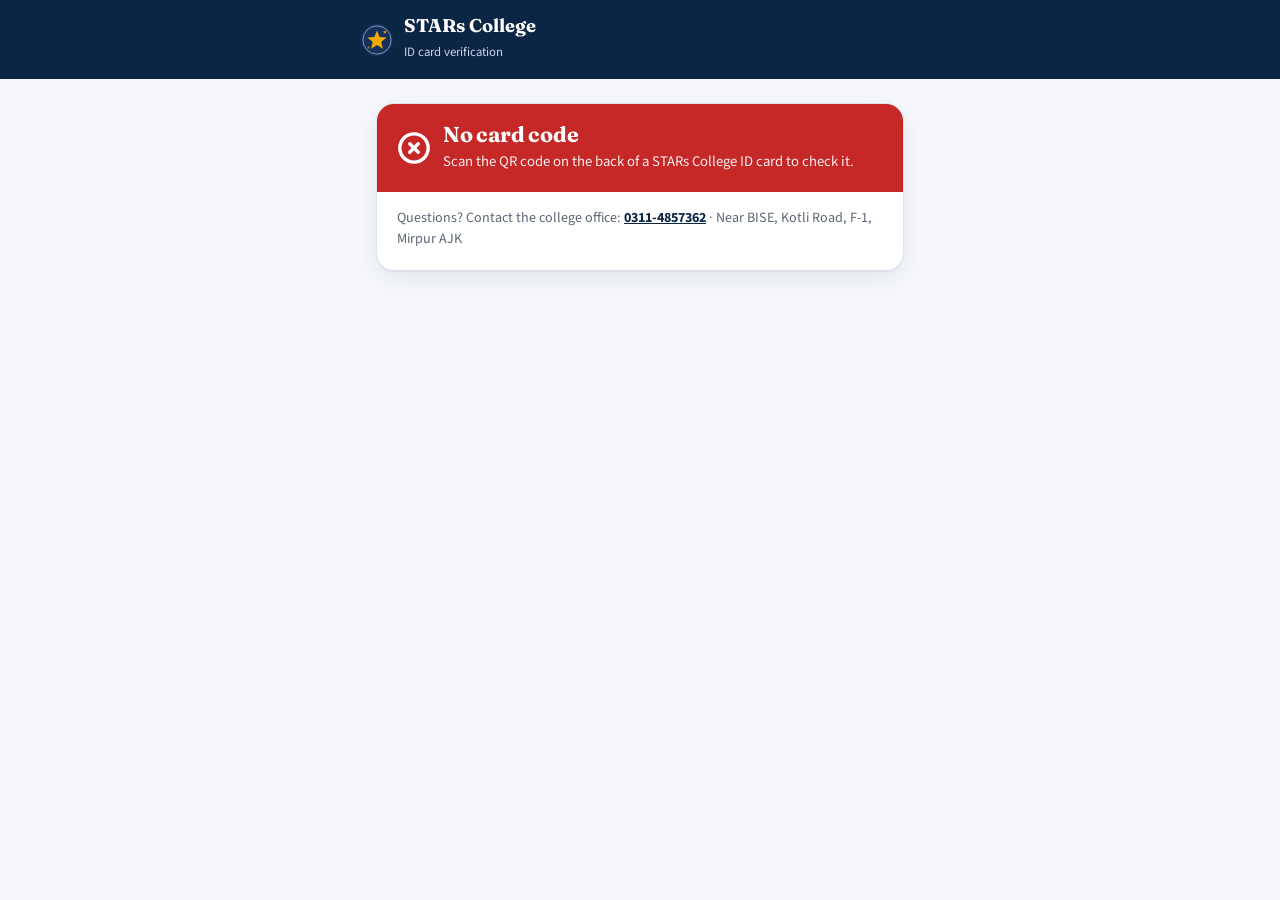
<file: verify.html>
<!DOCTYPE html>
<html lang="en">
<head>
<meta charset="utf-8">
<meta name="viewport" content="width=device-width, initial-scale=1">
<meta name="robots" content="noindex, nofollow">
<title>Verify ID Card | STARs College</title>
<meta name="theme-color" content="#0B2545">
<link rel="icon" href="assets/img/favicon.svg" type="image/svg+xml">
<link rel="preconnect" href="https://fonts.googleapis.com">
<link rel="preconnect" href="https://fonts.gstatic.com" crossorigin>
<link href="https://fonts.googleapis.com/css2?family=Fraunces:opsz,wght@9..144,600;9..144,700&family=Source+Sans+3:wght@400;600;700&display=swap" rel="stylesheet">
<link rel="stylesheet" href="assets/css/style.css">
<style>
  body { background: var(--paper); margin: 0; font-family: var(--sans); color: var(--ink); }
  .vf-head { background: var(--navy); color: #fff; padding: 14px 16px; }
  .vf-head a { color: #fff; text-decoration: none; display: flex; gap: 10px; align-items: center; max-width: 560px; margin: 0 auto; }
  .vf-head img { width: 34px; height: 34px; }
  .vf-head b { font: 700 1.15rem var(--serif); display: block; }
  .vf-head small { color: #C9D5E6; font-size: .8rem; }
  .vf { max-width: 560px; margin: 24px auto 40px; padding: 0 16px; }
  .vf-card { background: #fff; border: 1px solid var(--line); border-radius: 18px; box-shadow: var(--shadow); overflow: hidden; }
  .vf-status { display: flex; gap: 12px; align-items: center; padding: 18px 20px; color: #fff; }
  .vf-status svg { width: 34px; height: 34px; flex: none; fill: none; stroke: currentColor; stroke-width: 2.4; stroke-linecap: round; stroke-linejoin: round; }
  .vf-status h1 { margin: 0; font: 700 1.35rem/1.2 var(--serif); color: inherit; }
  .vf-status p { margin: 2px 0 0; font-size: .92rem; opacity: .92; }
  .vf-status--ok { background: var(--green); }
  .vf-status--bad { background: var(--red); }
  .vf-status--wait { background: var(--navy-2); }
  .vf-body { display: flex; gap: 18px; padding: 20px; align-items: flex-start; flex-wrap: wrap; }
  .vf-photo { width: 116px; height: 145px; object-fit: cover; border-radius: 12px; border: 1px solid var(--line); background: #EEF1F5; flex: none; }
  .vf-body dl { margin: 0; flex: 1; min-width: 200px; display: grid; grid-template-columns: auto 1fr; gap: 6px 14px; font-size: .96rem; }
  .vf-body dt { color: var(--muted); }
  .vf-body dd { margin: 0; font-weight: 700; }
  .vf-name { grid-column: 1 / -1; font: 700 1.3rem/1.2 var(--serif); color: var(--navy); margin-bottom: 4px; }
  .vf-note { color: var(--muted); font-size: .88rem; line-height: 1.5; padding: 0 20px 20px; margin: 0; }
  .vf-note a { color: var(--navy); font-weight: 700; }
</style>
</head>
<body>
<header class="vf-head"><a href="index.html"><img src="assets/img/logo-light.svg" alt=""><span><b>STARs College</b><small>ID card verification</small></span></a></header>
<main class="vf" id="main">
  <div class="vf-card" id="result" aria-live="polite">
    <div class="vf-status vf-status--wait"><div><h1>Checking card…</h1><p>Please wait a moment.</p></div></div>
  </div>
</main>
<script type="module">
  import * as store from "./portal/js/store.js";
  import { className } from "./portal/js/school.js";
  import { SITE } from "./assets/js/config.js";

  const el = document.getElementById("result");
  const esc = (s) => String(s ?? "").replace(/[&<>"']/g, (c) => ({ "&": "&amp;", "<": "&lt;", ">": "&gt;", '"': "&quot;", "'": "&#39;" }[c]));
  const MON = ["Jan", "Feb", "Mar", "Apr", "May", "Jun", "Jul", "Aug", "Sep", "Oct", "Nov", "Dec"];
  const fmt = (s) => { if (!s) return "—"; const [y, m, d] = String(s).slice(0, 10).split("-").map(Number); return `${d} ${MON[m - 1]} ${y}`; };
  const pad = (n) => String(n).padStart(2, "0");
  const d = new Date(), todayIso = `${d.getFullYear()}-${pad(d.getMonth() + 1)}-${pad(d.getDate())}`;
  const ICON = {
    ok: '<svg viewBox="0 0 24 24" aria-hidden="true"><circle cx="12" cy="12" r="10"/><path d="M7.5 12.5l3 3 6-6.5"/></svg>',
    bad: '<svg viewBox="0 0 24 24" aria-hidden="true"><circle cx="12" cy="12" r="10"/><path d="M15 9l-6 6M9 9l6 6"/></svg>'
  };
  const contact = `Questions? Contact the college office: <a href="tel:${esc(SITE.phone)}">${esc(SITE.phone)}</a> · ${esc(SITE.address)}`;
  const status = (tone, title, text) => `<div class="vf-status vf-status--${tone}">${ICON[tone] || ""}<div><h1>${title}</h1><p>${text}</p></div></div>`;

  async function run() {
    const code = (new URLSearchParams(location.search).get("c") || "").trim().toUpperCase();
    if (!/^[A-Z0-9]{12}$/.test(code)) {
      el.innerHTML = status("bad", "No card code", "Scan the QR code on the back of a STARs College ID card to check it.") + `<p class="vf-note" style="padding-top:16px">${contact}</p>`;
      return;
    }
    let c = null;
    try { c = await store.get("cardVerify", code); }
    catch { el.innerHTML = status("bad", "Could not check right now", "Please check your internet connection and scan again.") + `<p class="vf-note" style="padding-top:16px">${contact}</p>`; return; }
    if (!c) {
      el.innerHTML = status("bad", "Card not found", "This code does not match any card issued by STARs College. The card may be fake.") + `<p class="vf-note" style="padding-top:16px">${contact}</p>`;
      return;
    }
    const revoked = c.status !== "valid";
    const expired = !revoked && c.validUntil && c.validUntil < todayIso;
    const student = c.kind === "student";
    const head = revoked ? status("bad", "Card cancelled", "This card has been replaced or cancelled by the college. Do not accept it.")
      : expired ? status("bad", "Card expired", `This card was valid until ${fmt(c.validUntil)}.`)
      : status("ok", "Valid ID card", `Issued by ${esc(SITE.name)}, ${esc(SITE.city)}.`);
    const rows = student
      ? [["Card no.", c.cardNo], ["Father's name", c.fatherName], ["Class", className(c.classId)], ["Roll no.", c.rollNo]]
      : [["Card no.", c.cardNo], ["Designation", c.designation]];
    rows.push(["Issued", fmt(c.issuedAt)], ["Valid till", fmt(c.validUntil)]);
    el.innerHTML = `${head}
      <div class="vf-body">
        ${c.photo ? `<img class="vf-photo" src="${esc(c.photo)}" alt="Photo of ${esc(c.name)}">` : ""}
        <dl><div class="vf-name">${esc(c.name)}</div>${rows.map(([k, v]) => `<dt>${k}</dt><dd>${esc(v || "—")}</dd>`).join("")}</dl>
      </div>
      <p class="vf-note">${revoked || expired ? "" : `Check that the photo matches the person showing the card. `}${student ? "Student card" : "Employee card"} · verification code ${esc(code)}.<br>${contact}</p>`;
  }
  run();
</script>
</body>
</html>
</file>
<file: assets/css/style.css>
/* ==========================================================
   STARs College — main stylesheet
   Built by Ijaz Software House · 0092-344-0807888 / 0092-316-9334525 · www.ijazs.online
   Edit colours and fonts in :root below.
   ========================================================== */

:root {
  --navy: #0B2545;
  --navy-2: #13315C;
  --navy-3: #1D4577;
  --gold: #F2A900;
  --gold-deep: #C98A00;
  --gold-soft: #FFF4D6;
  --paper: #F5F7FA;
  --white: #FFFFFF;
  --ink: #1B2432;
  --muted: #5B6677;
  --line: #DDE3EA;
  --red: #C62828;
  --red-soft: #FDECEC;
  --green: #1E7B4A;

  --serif: "Fraunces", Georgia, "Times New Roman", serif;
  --sans: "Source Sans 3", "Segoe UI", Arial, sans-serif;

  --radius-lg: 18px;
  --radius: 12px;
  --radius-sm: 8px;
  --shadow: 0 1px 2px rgba(11, 37, 69, .06), 0 8px 24px rgba(11, 37, 69, .07);
  --container: 1180px;
  --gutter: 20px;
}

*, *::before, *::after { box-sizing: border-box; }
[hidden] { display: none !important; }
html { scroll-behavior: smooth; -webkit-text-size-adjust: 100%; }
body {
  margin: 0;
  font-family: var(--sans);
  font-size: 1.0625rem;
  line-height: 1.65;
  color: var(--ink);
  background: var(--white);
}
img { max-width: 100%; height: auto; display: block; }
a { color: var(--navy-3); }
a:hover { color: var(--gold-deep); }
:focus-visible { outline: 3px solid var(--gold); outline-offset: 2px; border-radius: 4px; }

h1, h2, h3, h4 {
  font-family: var(--serif);
  color: var(--navy);
  line-height: 1.2;
  margin: 0 0 .5em;
  font-weight: 600;
  letter-spacing: -0.01em;
}
h1 { font-size: clamp(2.1rem, 5vw, 3.4rem); }
h2 { font-size: clamp(1.7rem, 3.4vw, 2.35rem); }
h3 { font-size: 1.3rem; }
p { margin: 0 0 1em; }

.container { width: 100%; max-width: var(--container); margin: 0 auto; padding: 0 var(--gutter); }
.narrow { max-width: 760px; }
.section { padding: 72px 0; }
.section--paper { background: var(--paper); }
.section--navy { background: var(--navy); color: #D8E1EE; }
.section--navy h2, .section--navy h3 { color: var(--white); }
.section-head { max-width: 680px; margin-bottom: 36px; }
.section-head p { color: var(--muted); font-size: 1.1rem; }
.section--navy .section-head p { color: #AFC0D6; }
.section-head--row { display: flex; justify-content: space-between; align-items: end; gap: 20px; max-width: none; flex-wrap: wrap; }
.sr-only { position: absolute; width: 1px; height: 1px; overflow: hidden; clip: rect(0 0 0 0); white-space: nowrap; }
.skip-link { position: absolute; left: -9999px; top: 8px; background: var(--gold); color: var(--navy); padding: 8px 14px; z-index: 999; border-radius: 6px; }
.skip-link:focus { left: 8px; }

/* ---------- Buttons ---------- */
.btn {
  display: inline-flex; align-items: center; justify-content: center; gap: 8px;
  padding: 12px 22px; border-radius: 999px; border: 2px solid transparent;
  font: 600 1rem/1.2 var(--sans); text-decoration: none; cursor: pointer;
  transition: background .2s, color .2s, border-color .2s;
}
.btn--gold { background: var(--gold); color: var(--navy); }
.btn--gold:hover { background: #FFC02E; color: var(--navy); }
.btn--navy { background: var(--navy); color: var(--white); }
.btn--navy:hover { background: var(--navy-3); color: var(--white); }
.btn--ghost { border-color: rgba(255,255,255,.45); color: var(--white); }
.btn--ghost:hover { border-color: var(--white); color: var(--white); background: rgba(255,255,255,.08); }
.btn--outline { border-color: var(--navy); color: var(--navy); background: transparent; }
.btn--outline:hover { background: var(--navy); color: var(--white); }
.btn--sm { padding: 8px 16px; font-size: .92rem; }
.btn[disabled] { opacity: .6; cursor: not-allowed; }
.link-more { font-weight: 600; text-decoration: none; color: var(--navy-3); border-bottom: 2px solid var(--gold); padding-bottom: 1px; }

/* ---------- Top bar & header ---------- */
.topbar { background: var(--navy); color: #C9D5E6; font-size: .9rem; }
.topbar .container { display: flex; justify-content: space-between; gap: 16px; padding-top: 7px; padding-bottom: 7px; flex-wrap: wrap; }
.topbar a { color: #E7EDF6; text-decoration: none; }
.topbar a:hover { color: var(--gold); }
.topbar__group { display: flex; gap: 18px; flex-wrap: wrap; }
.topbar__item { display: inline-flex; align-items: center; gap: 6px; }
.topbar svg { width: 15px; height: 15px; fill: var(--gold); }

.site-header { position: sticky; top: 0; z-index: 50; background: var(--white); border-bottom: 1px solid var(--line); }
.site-header .container { display: flex; align-items: center; justify-content: space-between; gap: 16px; min-height: 76px; }
.brand { display: flex; align-items: center; gap: 12px; text-decoration: none; color: var(--navy); }
.brand img { width: 46px; height: 46px; }
.brand__name { font-family: var(--serif); font-size: 1.45rem; font-weight: 700; line-height: 1; display: block; }
.brand__sub { font-size: .8rem; color: var(--muted); display: block; margin-top: 3px; }

.nav { display: flex; align-items: center; gap: 4px; }
.nav__list { display: flex; list-style: none; margin: 0; padding: 0; gap: 2px; }
.nav__list a {
  display: block; padding: 10px 11px; text-decoration: none; color: var(--ink);
  font-weight: 600; font-size: .98rem; border-radius: 8px;
}
.nav__list a:hover { color: var(--navy-3); background: var(--paper); }
.nav__list a[aria-current="page"] { color: var(--navy); box-shadow: inset 0 -3px 0 var(--gold); border-radius: 0; }
.nav__cta { margin-left: 10px; }
.nav-toggle { display: none; background: none; border: 0; padding: 10px; cursor: pointer; color: var(--navy); }
.nav-toggle svg { width: 28px; height: 28px; }

/* ---------- Announcement ticker ---------- */
.ticker { background: var(--gold-soft); border-bottom: 1px solid #F3DFA6; font-size: .95rem; }
.ticker .container { display: flex; align-items: center; gap: 14px; min-height: 42px; }
.ticker__label {
  flex: none; background: var(--navy); color: var(--white); font-weight: 700; font-size: .85rem;
  padding: 4px 12px; border-radius: 999px; text-decoration: none;
}
.ticker__label:hover { color: var(--gold); }
.ticker__viewport { overflow: hidden; flex: 1; mask-image: linear-gradient(90deg, transparent, #000 4%, #000 96%, transparent); }
.ticker__track { display: inline-flex; gap: 48px; white-space: nowrap; animation: ticker 40s linear infinite; padding-left: 100%; }
.ticker__viewport:hover .ticker__track, .ticker__viewport:focus-within .ticker__track { animation-play-state: paused; }
.ticker__track a { color: var(--navy); text-decoration: none; font-weight: 600; }
.ticker__track a:hover { text-decoration: underline; }
.ticker__track .is-urgent { color: var(--red); }
@keyframes ticker { to { transform: translateX(-100%); } }

/* ---------- Hero ---------- */
.hero {
  position: relative; overflow: hidden; color: #D8E1EE;
  background:
    radial-gradient(1200px 500px at 85% -10%, rgba(29,69,119,.9), transparent 60%),
    var(--navy);
  /* To use a campus photo instead, uncomment:
  background: linear-gradient(90deg, rgba(11,37,69,.95) 35%, rgba(11,37,69,.6)), url("../img/campus.jpg") center/cover; */
}
.hero .container { display: grid; grid-template-columns: 1.05fr 1fr; gap: 40px; align-items: center; padding-top: 72px; padding-bottom: 80px; }
.hero h1 { color: var(--white); margin-bottom: 18px; }
.hero__lead { font-size: 1.2rem; max-width: 34em; color: #C5D2E3; margin-bottom: 28px; }
.hero__actions { display: flex; gap: 12px; flex-wrap: wrap; }
.hero__badge { display: inline-flex; align-items: center; gap: 8px; margin-bottom: 18px; font-weight: 600; color: var(--gold); }
.hero__badge::before { content: ""; width: 8px; height: 8px; border-radius: 50%; background: var(--gold); box-shadow: 0 0 0 4px rgba(242,169,0,.25); }

/* Constellation — the student's journey from Class 8 to the four groups */
.constellation { width: 100%; height: auto; }
.constellation .path { fill: none; stroke: rgba(242,169,0,.55); stroke-width: 1.6; }
.constellation .path--branch { stroke: rgba(255,255,255,.28); stroke-dasharray: 4 5; }
.constellation .star { fill: var(--gold); }
.constellation .star--group { fill: var(--white); }
.constellation .halo { fill: rgba(242,169,0,.14); }
.constellation .dust { fill: rgba(255,255,255,.35); }
.constellation text { font-family: var(--sans); font-size: 15px; fill: #E7EDF6; font-weight: 600; }
.constellation .t-sub { font-size: 12.5px; fill: #9FB2CB; font-weight: 400; }
.constellation a:hover text, .constellation a:focus text { fill: var(--gold); }
@media (prefers-reduced-motion: no-preference) {
  .constellation .path { stroke-dasharray: 600; stroke-dashoffset: 600; animation: draw 2.2s ease-out forwards .3s; }
  .constellation .path--branch { stroke-dasharray: 4 5; stroke-dashoffset: 0; opacity: 0; animation: fadein .8s ease-out forwards 2.2s; }
  .constellation .node { opacity: 0; animation: fadein .5s ease-out forwards; }
  .constellation .n1 { animation-delay: .3s; } .constellation .n2 { animation-delay: .7s; }
  .constellation .n3 { animation-delay: 1.1s; } .constellation .n4 { animation-delay: 1.5s; }
  .constellation .n5 { animation-delay: 1.9s; } .constellation .g { animation-delay: 2.4s; }
}
@keyframes draw { to { stroke-dashoffset: 0; } }
@keyframes fadein { to { opacity: 1; } }

/* ---------- Stats ---------- */
.stats { background: var(--white); border-bottom: 1px solid var(--line); }
.stats__grid { display: grid; grid-template-columns: repeat(4, 1fr); }
.stat { padding: 26px 20px; border-left: 1px solid var(--line); }
.stat:first-child { border-left: 0; }
.stat__num { font-family: var(--serif); font-size: 2.2rem; color: var(--navy); font-weight: 700; line-height: 1.1; }
.stat__label { color: var(--muted); font-size: .98rem; }

/* ---------- Grids & cards ---------- */
.grid { display: grid; gap: 24px; }
.grid--2 { grid-template-columns: repeat(2, 1fr); }
.grid--3 { grid-template-columns: repeat(3, 1fr); }
.grid--4 { grid-template-columns: repeat(4, 1fr); }

.card { background: var(--white); border: 1px solid var(--line); border-radius: var(--radius-lg); padding: 26px; }
.card--shadow { box-shadow: var(--shadow); border-color: transparent; }
.card h3 { margin-bottom: 8px; }
.card p { color: var(--muted); }

.program { display: flex; flex-direction: column; }
.program__classes { font-weight: 700; color: var(--gold-deep); margin-bottom: 6px; }
.program ul { margin: 0 0 18px; padding-left: 18px; color: var(--muted); }
.program .link-more { margin-top: auto; align-self: flex-start; }

.group-card { display: flex; flex-direction: column; background: var(--white); border-radius: var(--radius-lg); border: 1px solid var(--line); overflow: hidden; }
.group-card__top { background: var(--navy); color: var(--white); padding: 22px 22px 18px; }
.group-card__icon { width: 44px; height: 44px; border-radius: 12px; background: rgba(242,169,0,.16); display: grid; place-items: center; margin-bottom: 12px; }
.group-card__icon svg { width: 24px; height: 24px; stroke: var(--gold); fill: none; stroke-width: 1.8; stroke-linecap: round; stroke-linejoin: round; }
.group-card__top h3 { color: var(--white); margin: 0; }
.group-card__top span { color: #AFC0D6; font-size: .95rem; }
.group-card__body { padding: 20px 22px 22px; display: flex; flex-direction: column; flex: 1; }
.group-card__body p { color: var(--muted); }
.group-card__body .link-more { margin-top: auto; align-self: flex-start; }

.why { display: grid; grid-template-columns: repeat(3, 1fr); gap: 0; border-top: 1px solid var(--line); }
.why__item { padding: 26px 24px 26px 0; border-bottom: 1px solid var(--line); }
.why__item h3 { font-size: 1.15rem; display: flex; gap: 10px; align-items: center; }
.why__item h3 svg { width: 20px; height: 20px; fill: var(--gold); flex: none; }
.why__item p { color: var(--muted); margin: 0; }

/* Toppers */
.topper { text-align: center; background: rgba(255,255,255,.04); border: 1px solid rgba(255,255,255,.12); border-radius: var(--radius-lg); padding: 26px 18px; }
.topper__pos { display: inline-block; background: var(--gold); color: var(--navy); font-weight: 700; font-size: .85rem; padding: 3px 12px; border-radius: 999px; margin-bottom: 14px; }
.topper .avatar { margin: 0 auto 14px; }
.topper h3 { color: var(--white); font-size: 1.15rem; margin-bottom: 2px; }
.topper__meta { color: #AFC0D6; font-size: .95rem; }
.topper__marks { font-family: var(--serif); font-size: 1.6rem; color: var(--gold); font-weight: 700; }

.avatar {
  width: 88px; height: 88px; border-radius: 50%; display: grid; place-items: center;
  font-family: var(--serif); font-size: 1.8rem; font-weight: 700;
  background: var(--gold-soft); color: var(--navy); border: 3px solid var(--gold);
  object-fit: cover;
}

/* Article cards */
.article-card { display: flex; flex-direction: column; background: var(--white); border: 1px solid var(--line); border-radius: var(--radius-lg); overflow: hidden; text-decoration: none; color: inherit; }
.article-card:hover { border-color: #BCC7D4; }
.article-card:hover h3 { color: var(--navy-3); }
.article-card__img { aspect-ratio: 16/9; object-fit: cover; width: 100%; background: var(--paper); }
.article-card__body { padding: 20px 22px 24px; display: flex; flex-direction: column; flex: 1; }
.article-card__meta { display: flex; gap: 10px; align-items: center; flex-wrap: wrap; font-size: .9rem; color: var(--muted); margin-bottom: 10px; }
.article-card h3 { font-size: 1.2rem; margin-bottom: 8px; }
.article-card p { color: var(--muted); margin-bottom: 0; }
.chip { display: inline-block; font-size: .82rem; font-weight: 700; padding: 3px 10px; border-radius: 999px; background: var(--paper); color: var(--navy-2); border: 1px solid var(--line); }
.chip--gold { background: var(--gold-soft); border-color: #F3DFA6; color: #7A5300; }
.chip--red { background: var(--red-soft); border-color: #F5C6C6; color: var(--red); }

/* Announcement list */
.notice-list { list-style: none; margin: 0; padding: 0; }
.notice {
  display: grid; grid-template-columns: 74px 1fr; gap: 18px; padding: 18px 0; border-bottom: 1px solid var(--line);
}
.notice:first-child { padding-top: 0; }
.notice__date { text-align: center; background: var(--paper); border-radius: var(--radius); padding: 8px 4px; align-self: start; }
.notice__day { font-family: var(--serif); font-size: 1.6rem; font-weight: 700; color: var(--navy); line-height: 1; display: block; }
.notice__mon { font-size: .82rem; color: var(--muted); font-weight: 600; }
.notice h3 { font-size: 1.1rem; margin: 4px 0 4px; font-family: var(--sans); font-weight: 700; }
.notice p { margin: 0; color: var(--muted); }
.notice__attach { display: inline-flex; gap: 6px; align-items: center; margin-top: 8px; font-weight: 600; font-size: .95rem; }
.notice--urgent { background: var(--red-soft); border-radius: var(--radius); padding: 16px; border: 1px solid #F5C6C6; margin-bottom: 10px; }
.notice--urgent .notice__date { background: var(--white); }
.notice--urgent h3 { color: var(--red); }
.notice--urgent:first-child { padding-top: 16px; }

/* Testimonials */
.quote-slider { position: relative; max-width: 820px; }
.quote { display: none; }
.quote.is-active { display: block; }
.quote blockquote { margin: 0 0 18px; font-family: var(--serif); font-size: clamp(1.25rem, 2.6vw, 1.6rem); line-height: 1.45; color: var(--navy); }
.quote blockquote::before { content: "\201C"; color: var(--gold); font-size: 3rem; line-height: 0; vertical-align: -0.35em; margin-right: 4px; }
.quote cite { font-style: normal; font-weight: 700; }
.quote cite span { font-weight: 400; color: var(--muted); }
.quote-controls { display: flex; gap: 10px; margin-top: 24px; }
.quote-controls button { width: 44px; height: 44px; border-radius: 50%; border: 1.5px solid var(--navy); background: var(--white); color: var(--navy); cursor: pointer; font-size: 1.2rem; }
.quote-controls button:hover { background: var(--navy); color: var(--white); }

/* CTA strip */
.cta-strip { background: var(--gold); }
.cta-strip .container { display: flex; justify-content: space-between; align-items: center; gap: 20px; padding-top: 34px; padding-bottom: 34px; flex-wrap: wrap; }
.cta-strip h2 { margin: 0; font-size: clamp(1.4rem, 3vw, 1.9rem); }
.cta-strip p { margin: 4px 0 0; color: #5C4200; }

/* ---------- Page header (inner pages) ---------- */
.page-hero { background: var(--navy); color: #C5D2E3; padding: 54px 0 48px; position: relative; overflow: hidden; }
.page-hero::after {
  content: ""; position: absolute; right: -40px; top: -40px; width: 320px; height: 320px; opacity: .12;
  background: url("../img/star-mark.svg") no-repeat center/contain;
}
.page-hero h1 { color: var(--white); margin-bottom: 10px; font-size: clamp(1.9rem, 4.4vw, 2.8rem); }
.page-hero p { max-width: 640px; margin: 0; font-size: 1.12rem; }
.crumbs { font-size: .92rem; margin-bottom: 12px; }
.crumbs a { color: var(--gold); text-decoration: none; }
.crumbs span { color: #8FA3BF; }

/* ---------- Prose / content ---------- */
.prose { max-width: 72ch; }
.prose h2 { font-size: 1.7rem; margin-top: 1.6em; }
.prose h3 { font-size: 1.3rem; margin-top: 1.4em; }
.prose ul, .prose ol { padding-left: 22px; }
.prose li { margin-bottom: .35em; }
.prose blockquote { border-left: 4px solid var(--gold); margin: 1.4em 0; padding: 4px 0 4px 18px; color: var(--navy-2); font-style: italic; }
.prose img { border-radius: var(--radius); margin: 1.4em 0; }
.prose a { font-weight: 600; }

.two-col { display: grid; grid-template-columns: 1fr 1fr; gap: 48px; align-items: start; }
.two-col--wide { grid-template-columns: 1.5fr 1fr; }

.message-card { display: grid; grid-template-columns: 150px 1fr; gap: 28px; align-items: start; background: var(--white); border-radius: var(--radius-lg); padding: 30px; border: 1px solid var(--line); }
.message-card .avatar { width: 150px; height: 150px; font-size: 3rem; }
.message-card blockquote { margin: 0 0 14px; font-family: var(--serif); font-size: 1.15rem; color: var(--navy-2); line-height: 1.55; }
.message-card__name { font-weight: 700; }
.message-card__role { color: var(--muted); font-size: .95rem; }

.values { list-style: none; padding: 0; margin: 0; display: grid; grid-template-columns: repeat(2, 1fr); gap: 14px; }
.values li { background: var(--paper); border-radius: var(--radius); padding: 16px 18px; }
.values strong { display: block; color: var(--navy); font-family: var(--serif); font-size: 1.1rem; }

.facility { border-top: 3px solid var(--gold); background: var(--white); padding: 22px; border-radius: 0 0 var(--radius) var(--radius); box-shadow: var(--shadow); }
.facility h3 { font-size: 1.12rem; }
.facility p { margin: 0; color: var(--muted); }

/* Tabs (Programs) */
.tabs { display: flex; gap: 8px; flex-wrap: wrap; margin-bottom: 26px; border-bottom: 1px solid var(--line); }
.tab {
  background: none; border: 0; padding: 12px 18px; font: 700 1rem var(--sans); color: var(--muted);
  cursor: pointer; border-bottom: 3px solid transparent; margin-bottom: -1px;
}
.tab[aria-selected="true"] { color: var(--navy); border-bottom-color: var(--gold); }
.tab:hover { color: var(--navy); }
.tabpanel[hidden] { display: none; }

.info-list { list-style: none; padding: 0; margin: 0 0 20px; }
.info-list li { display: flex; justify-content: space-between; gap: 16px; padding: 10px 0; border-bottom: 1px dashed var(--line); }
.info-list li span:first-child { color: var(--muted); }
.info-list li span:last-child { font-weight: 600; text-align: right; }

.table-wrap { overflow-x: auto; border: 1px solid var(--line); border-radius: var(--radius); background: var(--white); }
table { width: 100%; border-collapse: collapse; font-size: .98rem; }
th, td { padding: 12px 16px; text-align: left; border-bottom: 1px solid var(--line); }
th { background: var(--paper); color: var(--navy); font-weight: 700; white-space: nowrap; }
tr:last-child td { border-bottom: 0; }
td.num, th.num { text-align: right; font-variant-numeric: tabular-nums; }

.careers { display: flex; flex-wrap: wrap; gap: 8px; margin: 0; padding: 0; list-style: none; }
.careers li { background: var(--gold-soft); color: #6B4800; font-weight: 600; font-size: .92rem; padding: 5px 12px; border-radius: 999px; }

/* Admission timeline — a real sequence, so numbered */
.steps { list-style: none; margin: 0; padding: 0; counter-reset: step; display: grid; grid-template-columns: repeat(5, 1fr); gap: 16px; }
.steps li { counter-increment: step; position: relative; padding-top: 54px; }
.steps li::before {
  content: counter(step); position: absolute; top: 0; left: 0; width: 40px; height: 40px; border-radius: 50%;
  background: var(--navy); color: var(--gold); font: 700 1.1rem/40px var(--serif); text-align: center;
}
.steps li::after { content: ""; position: absolute; top: 20px; left: 48px; right: -8px; height: 2px; background: var(--line); }
.steps li:last-child::after { display: none; }
.steps h3 { font-size: 1.08rem; margin-bottom: 4px; }
.steps p { color: var(--muted); font-size: .96rem; margin: 0; }

.checklist { list-style: none; padding: 0; margin: 0; }
.checklist li { padding: 8px 0 8px 32px; position: relative; }
.checklist li::before {
  content: ""; position: absolute; left: 0; top: 11px; width: 20px; height: 20px; border-radius: 50%;
  background: var(--gold-soft) url("data:image/svg+xml,%3Csvg xmlns='http://www.w3.org/2000/svg' viewBox='0 0 24 24'%3E%3Cpath d='M5 12.5l4.5 4.5L19 7.5' fill='none' stroke='%23C98A00' stroke-width='3' stroke-linecap='round' stroke-linejoin='round'/%3E%3C/svg%3E") center/14px no-repeat;
}

/* ---------- Forms ---------- */
.form { display: grid; grid-template-columns: 1fr 1fr; gap: 16px 18px; }
.form .full { grid-column: 1 / -1; }
.field label { display: block; font-weight: 700; margin-bottom: 6px; font-size: .96rem; color: var(--navy); }
.field label .opt { font-weight: 400; color: var(--muted); }
.field input, .field select, .field textarea {
  width: 100%; padding: 12px 14px; border: 1.5px solid var(--line); border-radius: var(--radius-sm);
  font: inherit; font-size: 1rem; background: var(--white); color: var(--ink);
}
.field textarea { min-height: 120px; resize: vertical; }
.field input:focus, .field select:focus, .field textarea:focus { outline: none; border-color: var(--navy-3); box-shadow: 0 0 0 3px rgba(29,69,119,.15); }
.field.has-error input, .field.has-error select, .field.has-error textarea { border-color: var(--red); }
.field__error { color: var(--red); font-size: .9rem; margin-top: 5px; display: none; }
.field.has-error .field__error { display: block; }
.field__hint { color: var(--muted); font-size: .88rem; margin-top: 5px; }
.form-status { padding: 14px 16px; border-radius: var(--radius-sm); font-weight: 600; display: none; }
.form-status.is-ok { display: block; background: #E7F5EC; color: var(--green); border: 1px solid #BFE3CC; }
.form-status.is-err { display: block; background: var(--red-soft); color: var(--red); border: 1px solid #F5C6C6; }
.form-panel { background: var(--white); border: 1px solid var(--line); border-radius: var(--radius-lg); padding: 30px; box-shadow: var(--shadow); }

/* ---------- Filters & search ---------- */
.toolbar { display: flex; gap: 14px; justify-content: space-between; align-items: center; flex-wrap: wrap; margin-bottom: 28px; }
.filter-chips { display: flex; gap: 8px; flex-wrap: wrap; }
.filter-chips button {
  border: 1.5px solid var(--line); background: var(--white); padding: 7px 14px; border-radius: 999px;
  font: 600 .94rem var(--sans); color: var(--ink); cursor: pointer;
}
.filter-chips button:hover { border-color: var(--navy-3); }
.filter-chips button[aria-pressed="true"] { background: var(--navy); border-color: var(--navy); color: var(--white); }
.search { position: relative; min-width: 260px; }
.search input { width: 100%; padding: 10px 14px 10px 40px; border: 1.5px solid var(--line); border-radius: 999px; font: inherit; }
.search svg { position: absolute; left: 14px; top: 50%; transform: translateY(-50%); width: 18px; height: 18px; fill: var(--muted); }
.empty { text-align: center; padding: 50px 20px; color: var(--muted); background: var(--paper); border-radius: var(--radius-lg); }
.center { text-align: center; }
.mt-lg { margin-top: 32px; }

/* ---------- Single article ---------- */
.article-head { padding: 48px 0 28px; }
.article-head h1 { font-size: clamp(1.9rem, 4.2vw, 2.8rem); max-width: 30ch; }
.article-meta { display: flex; flex-wrap: wrap; gap: 14px; color: var(--muted); align-items: center; font-size: .98rem; }
.article-cover { border-radius: var(--radius-lg); width: 100%; aspect-ratio: 16/8; object-fit: cover; margin-bottom: 36px; background: var(--paper); }
.article-layout { display: grid; grid-template-columns: minmax(0, 1fr) 280px; gap: 56px; }
.share { position: sticky; top: 110px; }
.share h2 { font-size: 1.1rem; font-family: var(--sans); font-weight: 700; }
.share__btns { display: flex; flex-direction: column; gap: 10px; }
.share__btns a, .share__btns button {
  display: flex; align-items: center; gap: 10px; padding: 10px 14px; border-radius: var(--radius-sm); border: 1.5px solid var(--line);
  background: var(--white); text-decoration: none; font: 600 .96rem var(--sans); color: var(--ink); cursor: pointer;
}
.share__btns a:hover, .share__btns button:hover { border-color: var(--navy-3); color: var(--navy); }
.share__btns svg { width: 18px; height: 18px; }

/* ---------- Results chart ---------- */
.bars { display: grid; gap: 14px; }
.bar { display: grid; grid-template-columns: 64px 1fr 60px; gap: 14px; align-items: center; }
.bar__year { font-weight: 700; color: var(--navy); }
.bar__track { background: var(--paper); border-radius: 999px; height: 18px; overflow: hidden; }
.bar__fill { height: 100%; background: linear-gradient(90deg, var(--navy-3), var(--navy)); border-radius: 999px; }
.bar__fill--best { background: linear-gradient(90deg, var(--gold-deep), var(--gold)); }
.bar__val { font-weight: 700; text-align: right; font-variant-numeric: tabular-nums; }

/* ---------- Faculty ---------- */
.teacher { text-align: center; padding: 28px 18px; }
.teacher .avatar { margin: 0 auto 14px; }
.teacher h3 { font-size: 1.12rem; margin-bottom: 2px; }
.teacher__subject { color: var(--gold-deep); font-weight: 700; font-size: .95rem; }
.teacher__qual { color: var(--muted); font-size: .92rem; margin: 4px 0 0; }

/* ---------- Gallery ---------- */
.gallery { display: grid; grid-template-columns: repeat(4, 1fr); gap: 14px; }
.gallery button { padding: 0; border: 0; background: none; cursor: zoom-in; border-radius: var(--radius); overflow: hidden; position: relative; }
.gallery img { width: 100%; aspect-ratio: 4/3; object-fit: cover; transition: transform .35s; }
.gallery button:hover img { transform: scale(1.04); }
.gallery figcaption { position: absolute; left: 0; right: 0; bottom: 0; padding: 22px 12px 10px; color: var(--white); font-weight: 600; font-size: .92rem; text-align: left; background: linear-gradient(transparent, rgba(11,37,69,.85)); }
.lightbox { position: fixed; inset: 0; background: rgba(7,20,38,.94); z-index: 200; display: none; align-items: center; justify-content: center; padding: 20px; }
.lightbox.is-open { display: flex; }
.lightbox img { max-height: 82vh; border-radius: var(--radius); }
.lightbox__cap { color: var(--white); text-align: center; margin-top: 12px; }
.lightbox__close, .lightbox__nav { position: absolute; background: rgba(255,255,255,.12); color: var(--white); border: 0; width: 48px; height: 48px; border-radius: 50%; font-size: 1.5rem; cursor: pointer; }
.lightbox__close { top: 18px; right: 18px; }
.lightbox__nav--prev { left: 18px; top: 50%; }
.lightbox__nav--next { right: 18px; top: 50%; }

/* ---------- Contact ---------- */
.contact-list { list-style: none; padding: 0; margin: 0 0 24px; }
.contact-list li { display: grid; grid-template-columns: 44px 1fr; gap: 14px; padding: 14px 0; border-bottom: 1px solid var(--line); }
.contact-list .ic { width: 44px; height: 44px; border-radius: 12px; background: var(--gold-soft); display: grid; place-items: center; }
.contact-list .ic svg { width: 20px; height: 20px; fill: var(--gold-deep); }
.contact-list strong { display: block; color: var(--navy); }
.contact-list a { color: var(--ink); text-decoration: none; }
.map { border: 0; width: 100%; height: 360px; border-radius: var(--radius-lg); display: block; }

/* ---------- Footer ---------- */
.site-footer { background: #071A33; color: #AFC0D6; padding: 60px 0 0; font-size: .98rem; }
.site-footer h2 { color: var(--white); font-family: var(--sans); font-size: 1.05rem; font-weight: 700; margin-bottom: 16px; }
.footer-grid { display: grid; grid-template-columns: 1.4fr 1fr 1fr 1.2fr; gap: 40px; }
.site-footer ul { list-style: none; padding: 0; margin: 0; }
.site-footer li { margin-bottom: 8px; }
.site-footer a { color: #D2DCEA; text-decoration: none; }
.site-footer a:hover { color: var(--gold); }
.site-footer .brand { color: var(--white); margin-bottom: 14px; }
.site-footer .brand__sub { color: #8FA3BF; }
.socials { display: flex; gap: 10px; margin-top: 16px; }
.socials a { width: 40px; height: 40px; border-radius: 50%; background: rgba(255,255,255,.08); display: grid; place-items: center; }
.socials a:hover { background: var(--gold); }
.socials svg { width: 18px; height: 18px; fill: var(--white); }
.socials a:hover svg { fill: var(--navy); }
.footer-bottom { border-top: 1px solid rgba(255,255,255,.1); margin-top: 44px; padding: 20px 0; display: flex; justify-content: space-between; gap: 12px; flex-wrap: wrap; font-size: .92rem; }
.footer-bottom a { color: var(--gold); font-weight: 600; }

/* Floating WhatsApp */
.wa-float {
  position: fixed; right: 18px; bottom: 18px; z-index: 90; width: 58px; height: 58px; border-radius: 50%;
  background: #25D366; display: grid; place-items: center; box-shadow: 0 6px 20px rgba(0,0,0,.25);
}
.wa-float svg { width: 30px; height: 30px; fill: #fff; }
.wa-float:hover { background: #1EBE5A; }

/* Demo-mode note (shown only before Firebase is connected) */
.demo-note { background: var(--gold-soft); border: 1px dashed var(--gold-deep); color: #6B4800; font-size: .92rem; padding: 10px 14px; border-radius: var(--radius-sm); margin-bottom: 20px; }

/* Skeleton while loading */
.skeleton { background: linear-gradient(90deg, var(--paper), #E9EEF4, var(--paper)); background-size: 200% 100%; animation: shimmer 1.2s infinite; border-radius: var(--radius); min-height: 160px; }
@keyframes shimmer { to { background-position: -200% 0; } }

/* ---------- Responsive ---------- */
@media (max-width: 1080px) {
  .nav__list a { padding: 10px 8px; font-size: .94rem; }
  .footer-grid { grid-template-columns: 1fr 1fr; }
  .steps { grid-template-columns: repeat(3, 1fr); row-gap: 28px; }
  .steps li:nth-child(3)::after { display: none; }
}
@media (max-width: 1180px) {
  .nav-toggle { display: block; }
  .nav {
    position: fixed; inset: 0 0 0 auto; width: min(86vw, 340px); background: var(--white); flex-direction: column;
    align-items: stretch; padding: 84px 20px 24px; transform: translateX(100%); transition: transform .25s;
    box-shadow: -10px 0 30px rgba(0,0,0,.15); z-index: 60; overflow-y: auto;
  }
  .nav.is-open { transform: none; }
  .nav__list { flex-direction: column; }
  .nav__list a { padding: 13px 12px; font-size: 1.05rem; }
  .nav__list a[aria-current="page"] { box-shadow: inset 4px 0 0 var(--gold); background: var(--paper); border-radius: 0 8px 8px 0; }
  .nav__cta { margin: 16px 0 0; }
  .nav-close { position: absolute; top: 18px; right: 18px; }
  .nav-backdrop { position: fixed; inset: 0; background: rgba(7,20,38,.45); z-index: 55; display: none; }
  .nav-backdrop.is-open { display: block; }
}
@media (max-width: 960px) {
  .hero .container { grid-template-columns: 1fr; padding-top: 48px; padding-bottom: 56px; }
  .constellation { max-width: 560px; margin: 0 auto; }
  .grid--3, .grid--4 { grid-template-columns: repeat(2, 1fr); }
  .why { grid-template-columns: repeat(2, 1fr); }
  .two-col, .two-col--wide { grid-template-columns: 1fr; gap: 36px; }
  .article-layout { grid-template-columns: 1fr; gap: 32px; }
  .share { position: static; }
  .share__btns { flex-direction: row; flex-wrap: wrap; }
  .gallery { grid-template-columns: repeat(3, 1fr); }
  .stats__grid { grid-template-columns: repeat(2, 1fr); }
  .stat:nth-child(3) { border-left: 0; }
  .stat:nth-child(n+3) { border-top: 1px solid var(--line); }
}
@media (min-width: 1181px) { .nav-close, .nav-backdrop, .nav__home { display: none; } }
@media (max-width: 640px) {
  :root { --gutter: 16px; }
  body { font-size: 1rem; }
  .section { padding: 52px 0; }
  .topbar__group--right { display: none; }
  .brand__name { font-size: 1.25rem; }
  .brand img { width: 40px; height: 40px; }
  .site-header .container { min-height: 66px; }
  .header-cta { display: none; }
  .grid--2, .grid--3, .grid--4 { grid-template-columns: 1fr; }
  .why { grid-template-columns: 1fr; }
  .why__item { padding-right: 0; }
  .form { grid-template-columns: 1fr; }
  .footer-grid { grid-template-columns: 1fr; gap: 30px; }
  .steps { grid-template-columns: 1fr; }
  .steps li { padding: 0 0 0 58px; min-height: 40px; }
  .steps li::after { display: none; }
  .gallery { grid-template-columns: repeat(2, 1fr); gap: 10px; }
  .message-card { grid-template-columns: 1fr; padding: 22px; }
  .message-card .avatar { width: 110px; height: 110px; font-size: 2.3rem; }
  .values { grid-template-columns: 1fr; }
  .search { min-width: 0; width: 100%; }
  .stat__num { font-size: 1.8rem; }
  .form-panel { padding: 20px; }
  .bar { grid-template-columns: 50px 1fr 52px; gap: 10px; }
}
@media (prefers-reduced-motion: reduce) {
  *, *::before, *::after { animation: none !important; transition: none !important; scroll-behavior: auto !important; }
  .ticker__track { padding-left: 0; flex-wrap: wrap; white-space: normal; }
}
@media print {
  .topbar, .site-header, .ticker, .wa-float, .site-footer, .share { display: none !important; }
}
.gallery figure { margin: 0; }
.gallery button { display: block; width: 100%; }

.site-header .container, .topbar .container, .ticker .container { max-width: 1320px; }
.brand__sub { white-space: nowrap; }
.nav__cta { white-space: nowrap; }
@media (min-width: 1181px) { .nav__list a { padding: 10px 9px; font-size: .96rem; } }
.two-col > *, .grid > * { min-width: 0; }

/* ---------- Portal links ---------- */
.topbar__portal { background: var(--gold); color: var(--navy) !important; font-weight: 700; padding: 1px 12px; border-radius: 999px; }
.topbar__portal:hover { background: #FFC02E; }
.nav__portal-m { display: none; }
@media (max-width: 1180px) { .nav__portal-m { display: block; } .nav__portal-m a { color: var(--navy-3) !important; font-weight: 700; } }
.portal-grid { display: grid; grid-template-columns: repeat(5, 1fr); gap: 16px; }
.portal-card { background: var(--white); border: 1px solid var(--line); border-radius: var(--radius-lg); padding: 22px 18px; text-decoration: none; color: var(--ink); display: grid; gap: 8px; align-content: start; transition: border-color .2s, transform .2s, box-shadow .2s; }
.portal-card:hover { border-color: var(--gold); transform: translateY(-3px); box-shadow: var(--shadow); color: var(--ink); }
.portal-card__icon { width: 48px; height: 48px; border-radius: 14px; background: var(--navy); display: grid; place-items: center; }
.portal-card__icon svg { width: 26px; height: 26px; fill: var(--gold); }
.portal-card h3 { margin: 4px 0 0; font-size: 1.2rem; }
.portal-card p { margin: 0; color: var(--muted); font-size: .95rem; }
.portal-card span.go { font-weight: 700; color: var(--navy-3); font-size: .92rem; margin-top: 4px; }
@media (max-width: 1080px) { .portal-grid { grid-template-columns: repeat(3, 1fr); } }
@media (max-width: 640px) { .portal-grid { grid-template-columns: 1fr 1fr; gap: 12px; } .portal-card { padding: 16px 14px; } }
</file>
